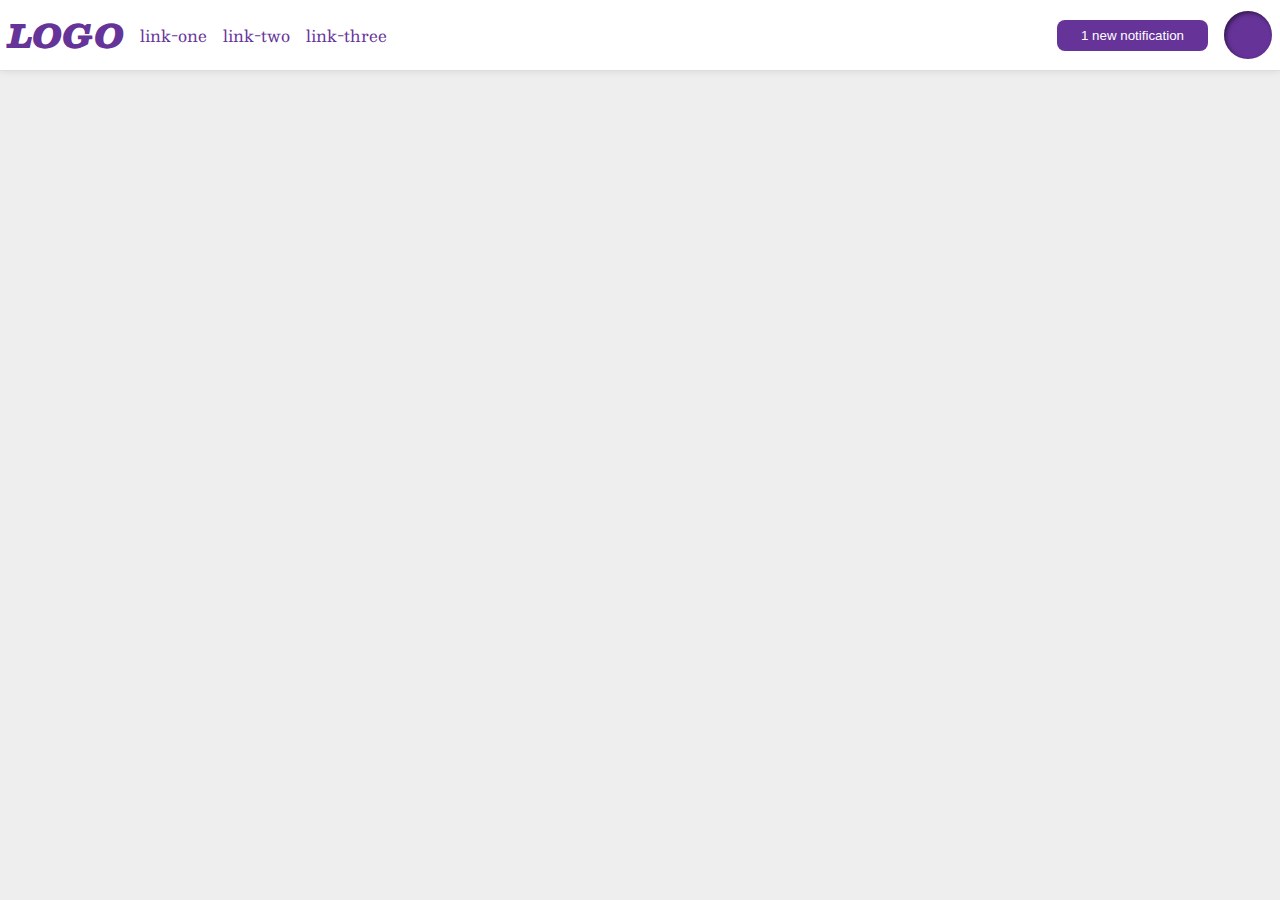
<file: flex/03-flex-header-2/index.html>
<!DOCTYPE html>
<html lang="en">
  <head>
    <meta charset="UTF-8">
    <meta http-equiv="X-UA-Compatible" content="IE=edge">
    <meta name="viewport" content="width=device-width, initial-scale=1.0">
    <title>Flex Header 2</title>
    <link rel="stylesheet" href="style.css">
  </head>
  <body>
    <div class="header">

      <div class="left-container">
        <div class="logo">
          LOGO
        </div>
        <ul class="links">
          <li><a href="google.com">link-one</a></li>
          <li><a href="google.com">link-two</a></li>
          <li><a href="google.com">link-three</a></li>
        </ul>
      </div>

      <div class="right-container">
        <button class="notifications">
          1 new notification
        </button>
        <div class="profile-image"></div>
      </div>
    </div>
  </body>
</html>
</file>
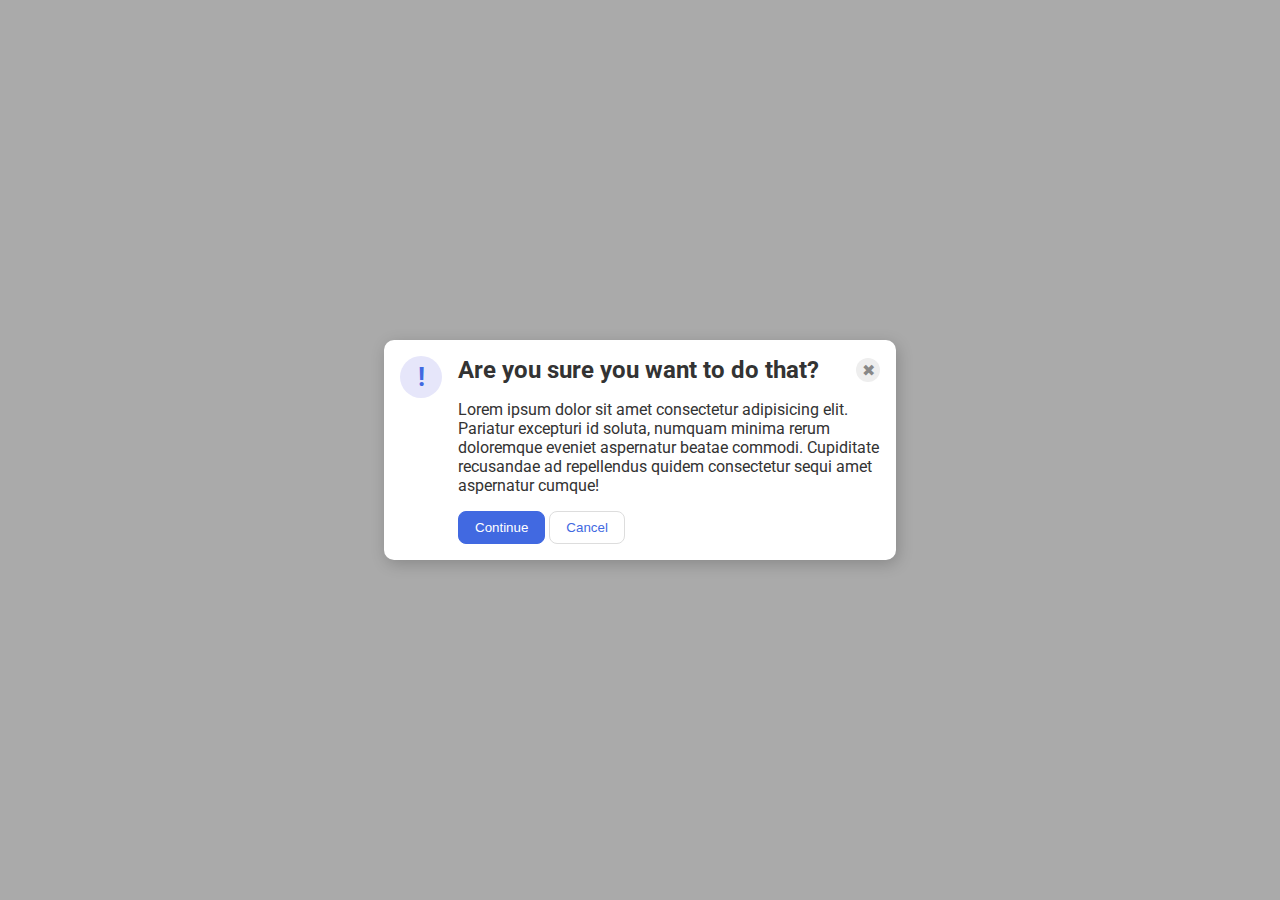
<file: flex/05-flex-modal/index.html>
<!DOCTYPE html>
<html lang="en">
  <head>
    <meta charset="UTF-8">
    <meta http-equiv="X-UA-Compatible" content="IE=edge">
    <meta name="viewport" content="width=device-width, initial-scale=1.0">
    <link rel="stylesheet" href="style.css">
    <title>Modal</title>
  </head>
  <body>
    <div class="modal">

      <div class="left-container">
        <div class="icon">!</div>
      </div>
      
      <div class="right-container">

        <div class="header-container">
          <div class="header">Are you sure you want to do that?</div>
          <div class="close-button">✖</div>
        </div>

        <div class="text">Lorem ipsum dolor sit amet consectetur adipisicing elit. Pariatur excepturi id soluta, numquam minima rerum doloremque eveniet aspernatur beatae commodi. Cupiditate recusandae ad repellendus quidem consectetur sequi amet aspernatur cumque!</div>

        <div class="button-container">
          <button class="continue">Continue</button>
          <button class="cancel">Cancel</button>
        </div>
      </div>
      

    </div>
  </body>
</html>
</file>
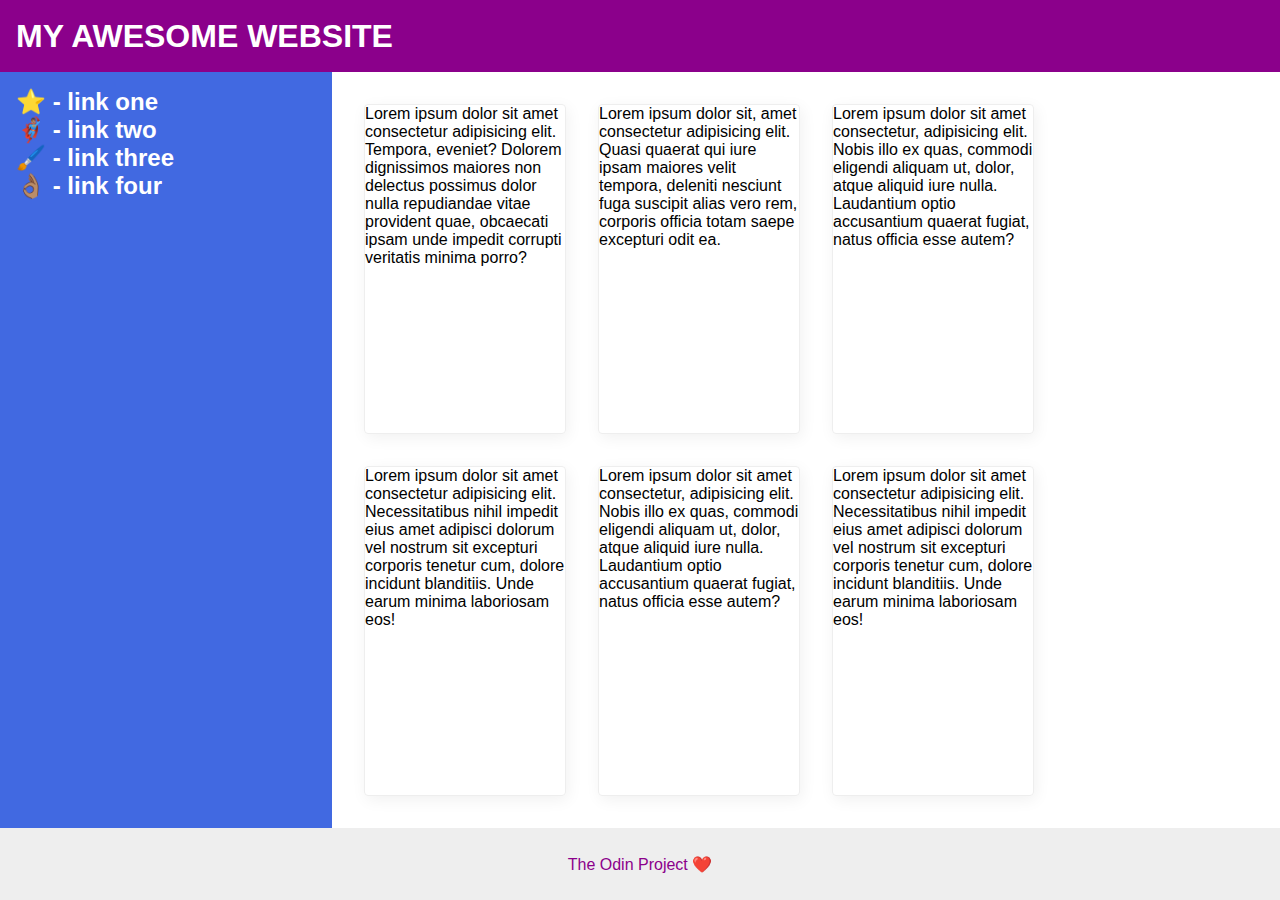
<file: flex/07-flex-layout-2/index.html>
<!DOCTYPE html>
<html lang="en">
  <head>
    <meta charset="UTF-8">
    <meta http-equiv="X-UA-Compatible" content="IE=edge">
    <meta name="viewport" content="width=device-width, initial-scale=1.0">
    <title>The Holy Grail</title>
    <link rel="stylesheet" href="style.css">
  </head>
  <body>
    <div class="header">
      MY AWESOME WEBSITE
    </div>

    <div class="side-content-container">

      <div class="sidebar">
        <ul>
          <li><a href="#">⭐ - link one</a></li>
          <li><a href="#">🦸🏽‍♂️ - link two</a></li>
          <li><a href="#">🖌️ - link three</a></li>
          <li><a href="#">👌🏽 - link four</a></li>
        </ul>
      </div>

      <div class="content-container">
        <div class="card">Lorem ipsum dolor sit amet consectetur adipisicing elit. Tempora, eveniet? Dolorem dignissimos maiores non delectus possimus dolor nulla repudiandae vitae provident quae, obcaecati ipsam unde impedit corrupti veritatis minima porro?</div>
        <div class="card">Lorem ipsum dolor sit, amet consectetur adipisicing elit. Quasi quaerat qui iure ipsam maiores velit tempora, deleniti nesciunt fuga suscipit alias vero rem, corporis officia totam saepe excepturi odit ea.</div>
        <div class="card">Lorem ipsum dolor sit amet consectetur, adipisicing elit. Nobis illo ex quas, commodi eligendi aliquam ut, dolor, atque aliquid iure nulla. Laudantium optio accusantium quaerat fugiat, natus officia esse autem?</div>
        <div class="card">Lorem ipsum dolor sit amet consectetur adipisicing elit. Necessitatibus nihil impedit eius amet adipisci dolorum vel nostrum sit excepturi corporis tenetur cum, dolore incidunt blanditiis. Unde earum minima laboriosam eos!</div>
        <div class="card">Lorem ipsum dolor sit amet consectetur, adipisicing elit. Nobis illo ex quas, commodi eligendi aliquam ut, dolor, atque aliquid iure nulla. Laudantium optio accusantium quaerat fugiat, natus officia esse autem?</div>
        <div class="card">Lorem ipsum dolor sit amet consectetur adipisicing elit. Necessitatibus nihil impedit eius amet adipisci dolorum vel nostrum sit excepturi corporis tenetur cum, dolore incidunt blanditiis. Unde earum minima laboriosam eos!</div>
      </div>

    </div>
    
    
    <div class="footer">
      The Odin Project ❤️
    </div>
  </body>
</html>
</file>
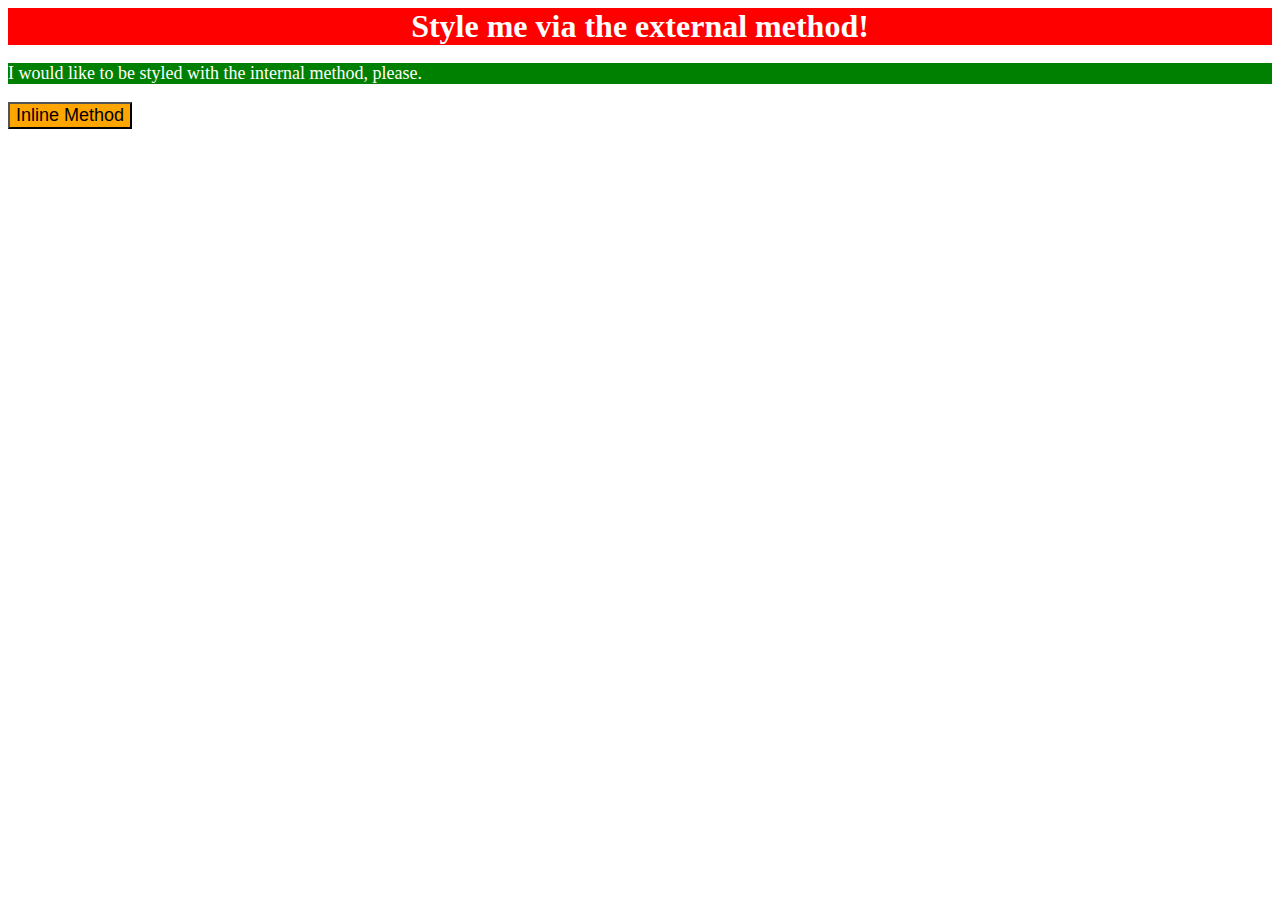
<file: foundations/01-css-methods/index.html>
<!DOCTYPE html>
<html lang="en">
  <head>
    <meta charset="UTF-8">
    <meta http-equiv="X-UA-Compatible" content="IE=edge">
    <meta name="viewport" content="width=device-width, initial-scale=1.0">
    <link rel="stylesheet" href="styles.css">
    <title>Methods for Adding CSS</title>

    <style>
      p {
        background-color: green;
        color: white;
        font-size: 18px;
      }
    </style>
  </head>
  <body>
    <div>Style me via the external method!</div>
    <p>I would like to be styled with the internal method, please.</p>
    <button style="background-color: orange; font-size: 18px">Inline Method</button>
  </body>
</html>
</file>
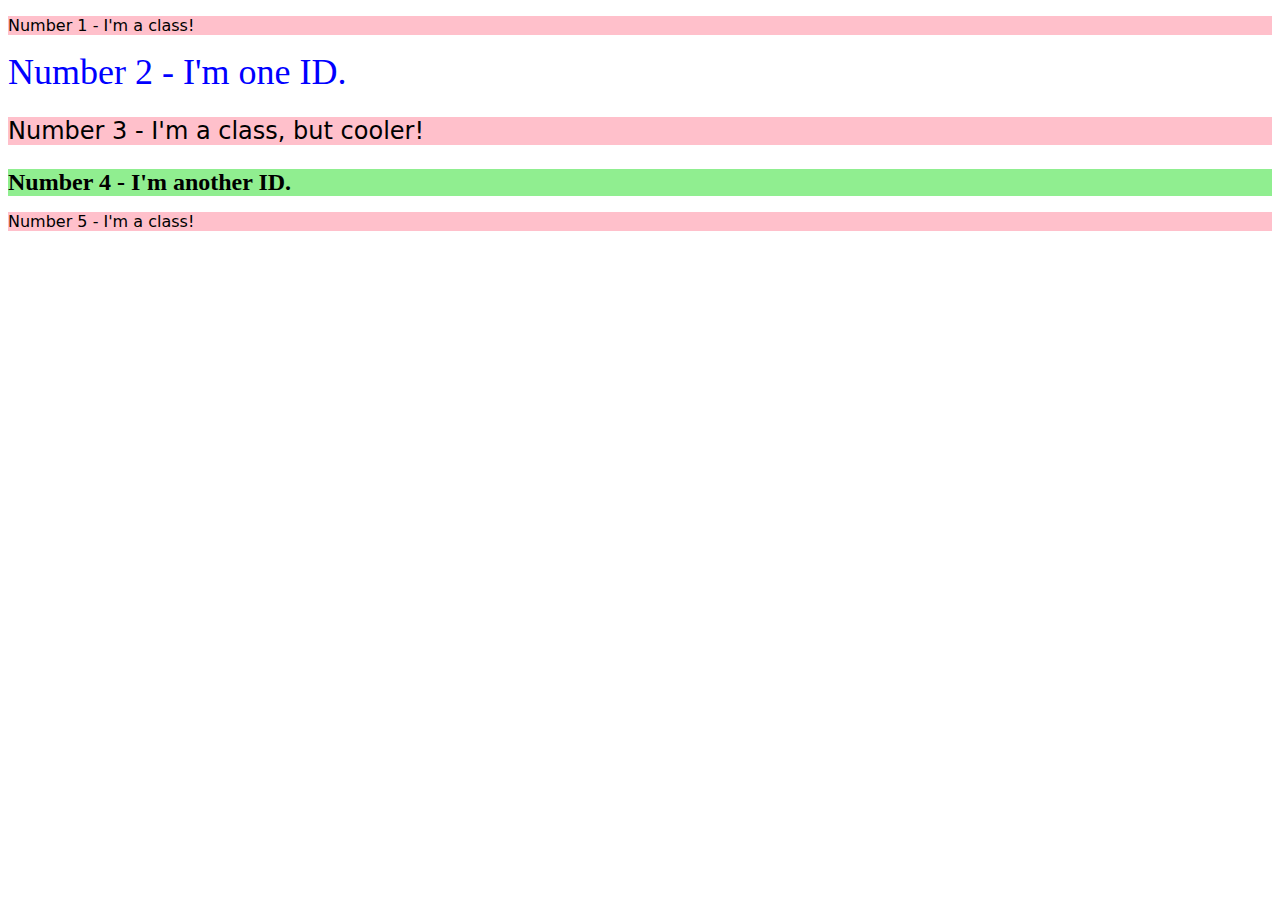
<file: foundations/02-class-id-selectors/index.html>
<!DOCTYPE html>
<html lang="en">
  <head>
    <meta charset="UTF-8">
    <meta http-equiv="X-UA-Compatible" content="IE=edge">
    <meta name="viewport" content="width=device-width, initial-scale=1.0">
    <title>Class and ID Selectors</title>
    <link rel="stylesheet" href="style.css">
  </head>
  <body>
    <p>Number 1 - I'm a class!</p>
    <div id="number2">Number 2 - I'm one ID.</div>
    <p id="number3">Number 3 - I'm a class, but cooler!</p>
    <div id="number4">Number 4 - I'm another ID.</div>
    <p>Number 5 - I'm a class!</p>
  </body>
</html>
</file>
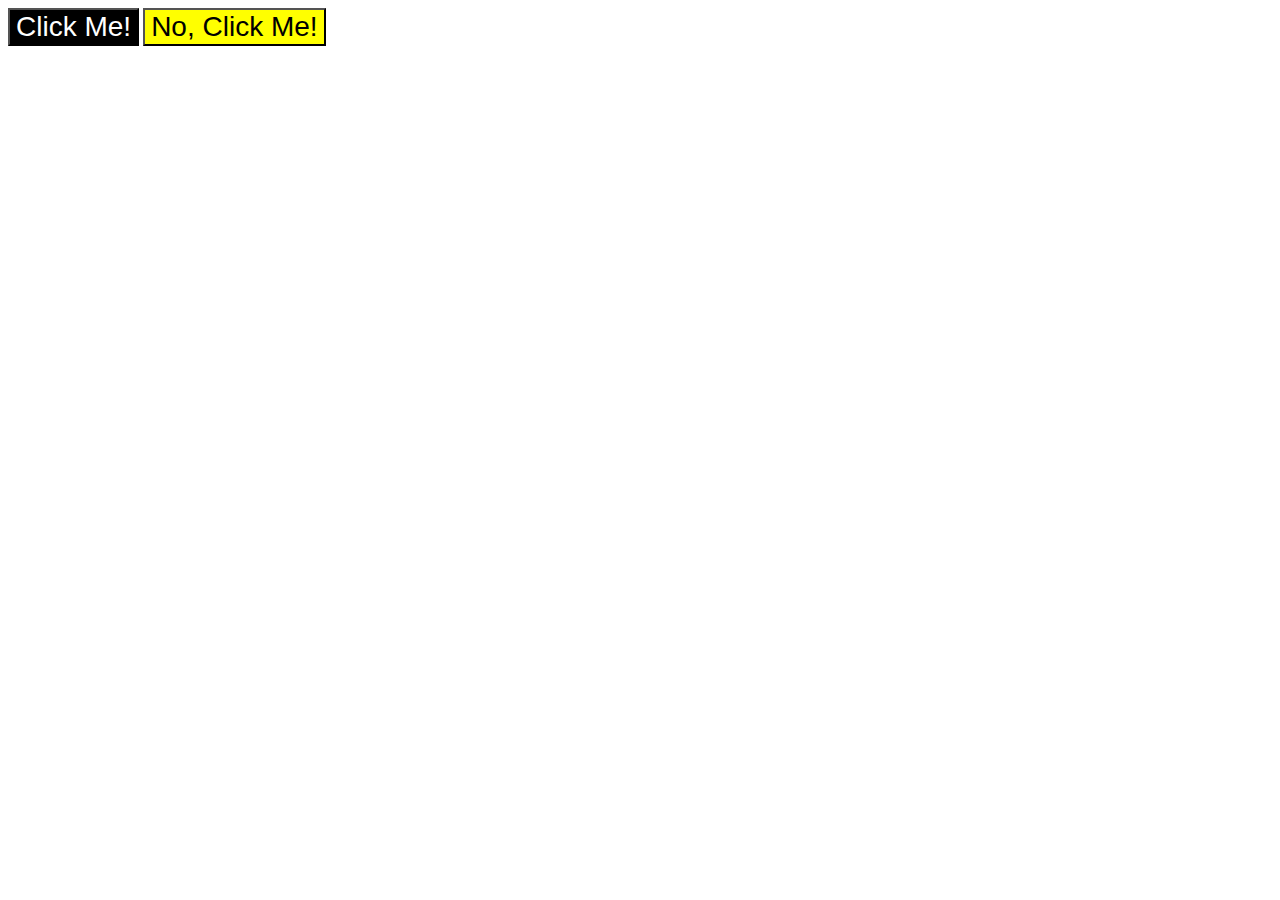
<file: foundations/03-grouping-selectors/index.html>
<!DOCTYPE html>
<html lang="en">
  <head>
    <meta charset="UTF-8">
    <meta http-equiv="X-UA-Compatible" content="IE=edge">
    <meta name="viewport" content="width=device-width, initial-scale=1.0">
    <title>Grouping Selectors</title>
    <link rel="stylesheet" href="style.css">
  </head>
  <body>
    <button class="black_button">Click Me!</button>
    <button class="yellow_button">No, Click Me!</button>
  </body>
</html>
</file>
<file: flex/03-flex-header-2/style.css>
/* this is some magical font-importing.  
you'll learn about it later. */
@import url('https://fonts.googleapis.com/css2?family=Besley:ital,wght@0,400;1,900&display=swap');

body {
  margin: 0;
  background: #eee;
  font-family: Besley, serif;
}

.header {
  background: white;
  border-bottom: 1px solid #ddd;
  box-shadow: 0 0 8px rgba(0,0,0,.1);
  padding: 8px;
  display: flex;
  justify-content: space-between;
  flex: 2;
  align-items: center;
}

.left-container {
  display: flex;
  align-items: center;
  gap: 16px;
}

.right-container {
  display: flex;
  align-items: center;
  gap: 16px;
}

.links {
  display: flex;
  justify-content: center;
  gap: 16px;
}

.profile-image {
  background: rebeccapurple;
  box-shadow: inset 2px 2px 4px rgba(0,0,0,.5);
  border-radius: 50%;
  width: 48px;
  height: 48px;
}

.logo {
  color: rebeccapurple;
  font-size: 32px;
  font-weight: 900;
  font-style: italic;
}

button {
  border: none;
  border-radius: 8px;
  background: rebeccapurple;
  color: white;
  padding: 8px 24px;
}

a {
  /* this removes the line under our links */
  text-decoration: none;
  color: rebeccapurple;
}

ul {
  list-style-type: none;
  margin: 0;
  padding: 0;
}
</file>
<file: flex/05-flex-modal/style.css>
@import url('https://fonts.googleapis.com/css2?family=Roboto:wght@400;700&display=swap');

html, body {
  height: 100%;
}

body {
  font-family: Roboto, sans-serif;
  margin: 0;
  background: #aaa;
  color: #333;
  /* I'll give you this one for free lol */
  display: flex;
  align-items: center;
  justify-content: center;
}

.modal {
  background: white;
  width: 480px;
  border-radius: 10px;
  box-shadow: 2px 4px 16px rgba(0,0,0,.2);
  padding: 16px;
  display: flex;
  gap: 16px;
}

.icon {
  color: royalblue;
  font-size: 26px;
  font-weight: 700;
  background: lavender;
  width: 42px;
  height: 42px;
  border-radius: 50%;
  display: flex;
  align-items: center;
  justify-content: center;
}

.close-button {
  background: #eee;
  border-radius: 50%;
  color: #888;
  font-weight: 400;
  font-size: 16px;
  height: 24px;
  width: 24px;
  display: flex;
  align-items: center;
  justify-content: center;
}

button {
  padding: 8px 16px;
  border-radius: 8px;
}

button.continue {
  background: royalblue;
  border: 1px solid royalblue;
  color: white;
}

button.cancel {
  background: white;
  border: 1px solid #ddd;
  color: royalblue;
}

.left-container {
}

.right-container {
  display: flex;
  flex-direction: column;
  gap: 16px;
}

.header-container {
  display: flex;
  justify-content: space-between;
  align-items: center;
  flex: 2;
  font-weight: bolder;
  font-size: x-large;
}

.text {
  font-size: medium;
}
</file>
<file: flex/07-flex-layout-2/style.css>
body {
  font-family: -apple-system, BlinkMacSystemFont, 'Segoe UI', Roboto, Oxygen, Ubuntu, Cantarell, 'Open Sans', 'Helvetica Neue', sans-serif;
  margin: 0;
  min-height: 100vh;
  display: flex;
  flex-direction: column;
}

.header {
  height: 72px;
  background: darkmagenta;
  color: white;
  font-size: 32px;
  font-weight: 900;
  padding-left: 16px;
  display: flex;
  flex-direction: row;
  align-items: center;
}

.footer {
  height: 72px;
  background: #eee;
  color: darkmagenta;
  display: flex;
  justify-content: center;
  align-items: center;
}

.sidebar {
  width: 300px;
  background: royalblue;
  font-size: 24px;
  padding: 16px;
  display: flex;
  flex-shrink: 0;
}

.card {
  border: 1px solid #eee;
  box-shadow: 2px 4px 16px rgba(0,0,0,.06);
  border-radius: 4px;
  width: 200px;
  height: auto;
}

ul {
  list-style-type: none;
  margin: 0;
  padding: 0;
}

a {
  text-decoration: none;
  color: white;
  font-weight: 600;
}

button {
  padding: 8px 16px;
  border-radius: 8px;
}

.side-content-container {
  display: flex;
  flex: 1;
}

.content-container {
  padding: 32px;
  display: flex;
  gap: 32px;
  flex-wrap: wrap;
}
</file>
<file: foundations/01-css-methods/styles.css>
div {
    background-color: red;
    color: white;
    font-size: 32px;
    text-align: center;
    font-weight: bold;
}
</file>
<file: foundations/02-class-id-selectors/style.css>
p {
    background-color: pink;
    font-family: Verdana, "DejaVu Sans", sans-serif;
}

#number2 {
    color: blue;
    font-size: 36px;
}

#number3 {
    font-size: 24px;
}

#number4 {
    background-color: lightgreen;
    font-size: 24px;
    font-weight: bold;
}
</file>
<file: foundations/03-grouping-selectors/style.css>
.black_button,
.yellow_button {
    font-size: 28px;
    font-family: Helvetica, "Times New Roman", sans-serif;
}

.black_button {
    color: white;
    background-color: black;
}

.yellow_button {
    color: black;
    background-color: yellow;
}
</file>
